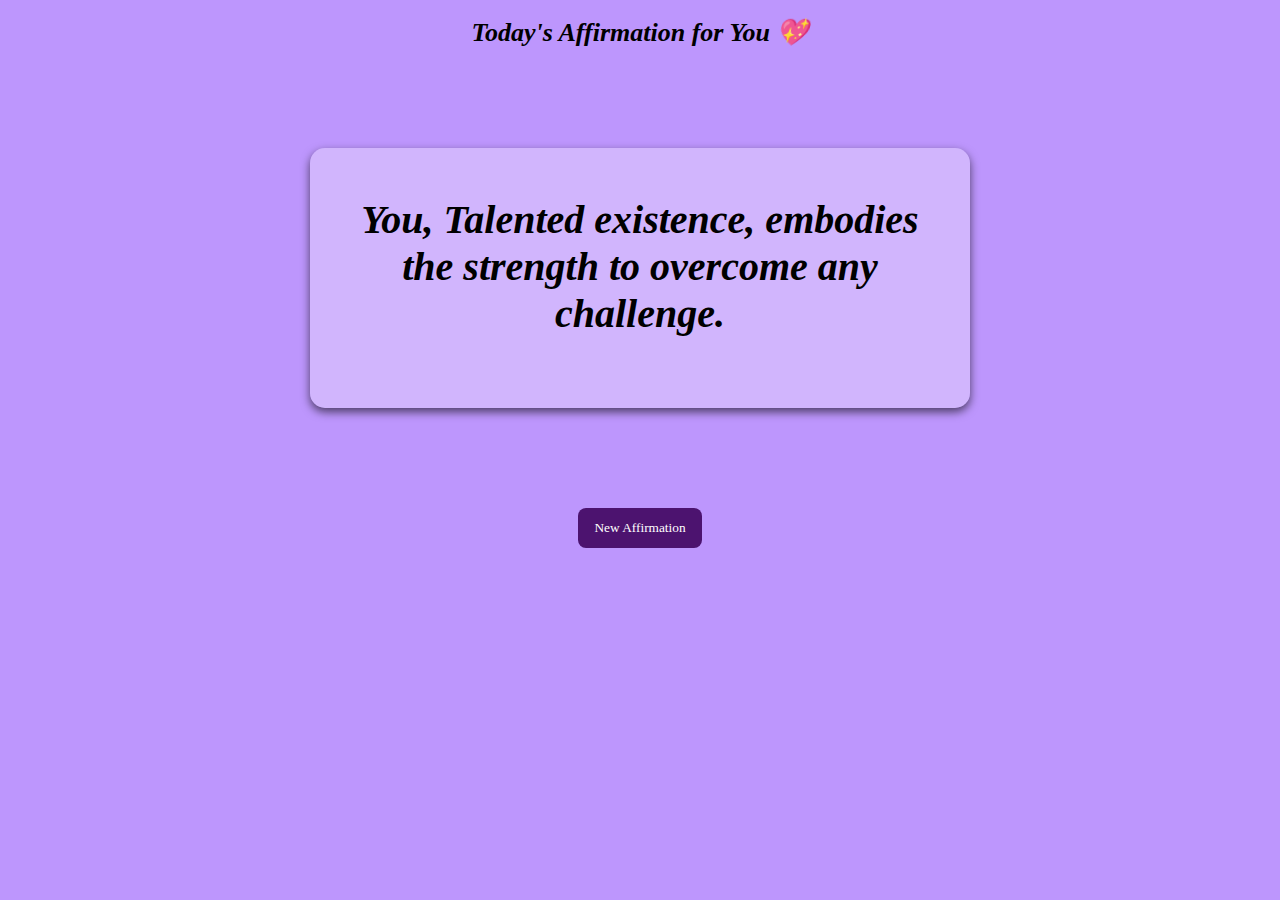
<file: Untitled-1.html>
<!DOCTYPE html>
<head> 
    <link rel="stylesheet" href="style2.css">

    <body>
    
        <div>
    <h1> 
        Today's Affirmation for You 💖 
    </h1>
    </div>
    </body>
    <div class="container">
       <h1>
       <i class="fas fa-affirmation-left"></i>
       <span class="affirmation" id="affirmation"></span>
       <i class="fas fa-affirmation-right"></i>
       
       </h1>
       </div>
        <div class="button">
            <button class="new" onclick="getNewaffirmation()">New Affirmation</button>
            </div>
       </div>
       <script src="script.js"> </script>
    </body>
</head>
</html>
</file>
<file: style2.css>
body {
    background-color: #bd96fd;
    
    font-family: cursive;
    font-style: italic;
    text-align: center;
    font-size: small;
    }
    .container
{
    display: flex;
    flex-direction: column;
    align-items: center;
    padding: 30px;
    box-shadow: 0 4px 10px rgba(0, 0, 0, 0.6);
    border-radius: 15px;
    width: 600px;
    background-color: rgba(255, 255, 255, 0.3);
    margin: 100px;
    margin-left: auto;
    margin-right: auto;
    height: 200px;

}
.fa-affirmation-left, .fa-affirmation-right {
    font-size: 35px;
    color: rgb(179, 0, 0);
}
.affirmation
{
    text-align: center;
    font-size: 40px;
    font-weight: bold;
}
.button {
    width: 100%;
    display: flex;
    justify-content: space-between;
    align-items: center;
    margin-top: 8px;
    
}
.new
{
      background-color:rgb(76, 19, 111);
      border-radius: 8px;
      border-style: none;
      box-sizing: border-box;
      color: #FFFFFF;
      cursor: pointer;
      display: inline-block;
      font-family:cursive; 
      font-size: 1x;
      font-weight: 500;
      height: 40px;
      line-height: 20px;
      list-style: none;
      margin: 0;
      outline: none;
      padding: 10px 16px;
      position: relative;
      text-align: center;
      text-decoration: none;
      transition: color 100ms;
      vertical-align: baseline;
      user-select: none;
      -webkit-user-select: none;
      touch-action: manipulation;
      margin-left: auto;
      margin-right: auto;
    
    }
</file>
